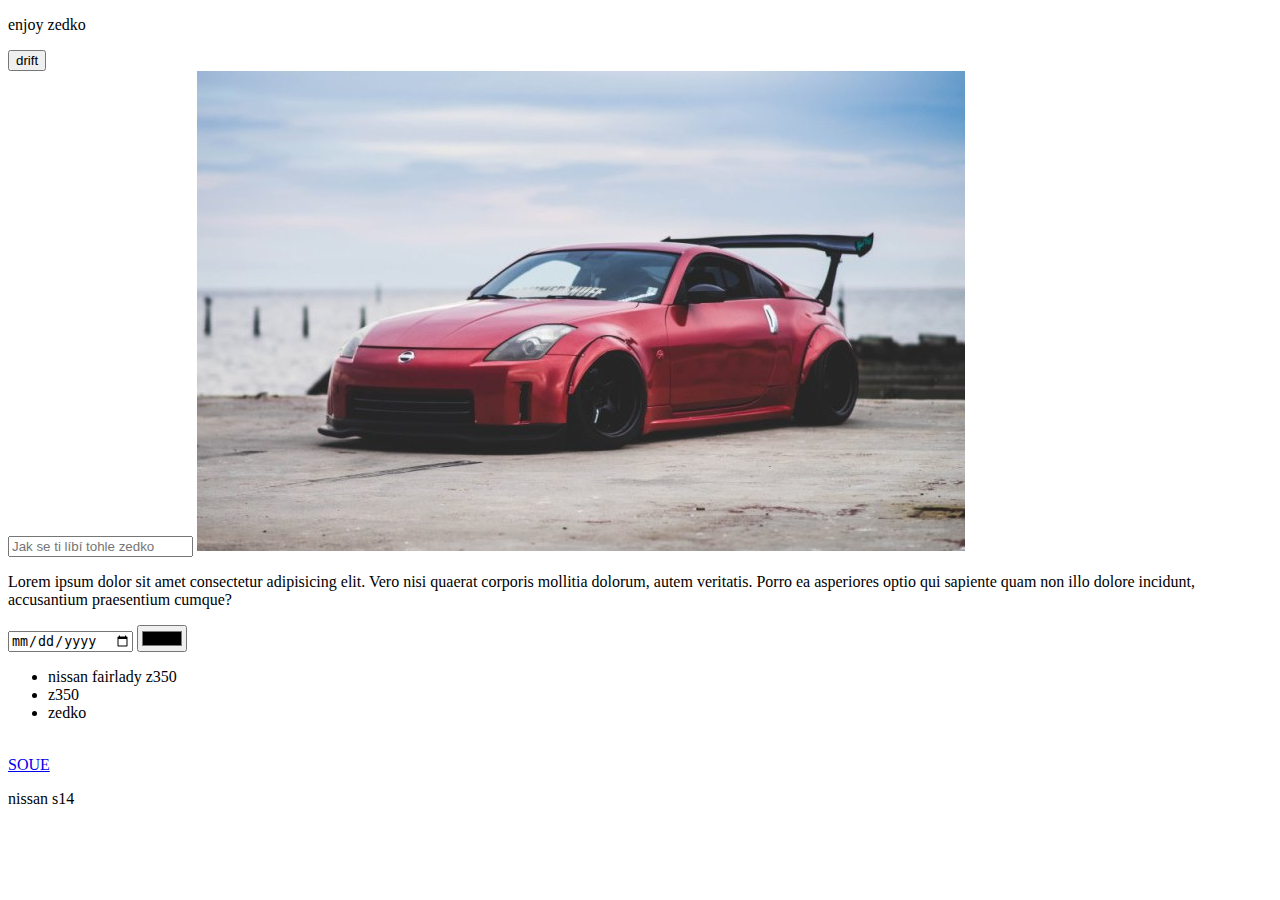
<file: Untitled-1.html>
<!DOCTYPE html>
<html lang="en">
<head>
    <meta charset="UTF-8">
    <meta http-equiv="X-UA-Compatible" content="IE=edge">
    <meta name="viewport" content="width=device-width, initial-scale=1.0">
    <title>Document</title>
</head>
<body>
    <header>
        <p>
            enjoy zedko
        </p>
    </header>
    <main>
        <button>drift</button>
        <br>
        <input type="text"placeholder="Jak se ti líbí tohle zedko">
        <img src="html obrázek.jpg" alt="">
            <p>
                Lorem ipsum dolor sit amet consectetur adipisicing elit. Vero nisi quaerat corporis mollitia dolorum, autem veritatis. Porro ea asperiores optio qui sapiente quam non illo dolore incidunt, accusantium praesentium cumque?
            </p>
        <input type="date">
        <input type="color">
        <br>
        <ul>
            <li>nissan fairlady z350</li>
            <li>z350</li>
            <li>zedko</li>
        </ul>
        <br>
        <a href="https://www.souepl.cz/">SOUE</a>
    </main>
    <footer>
        <p>
            nissan s14
        </p>
    </footer>
    
</body>
</html>
</file>
